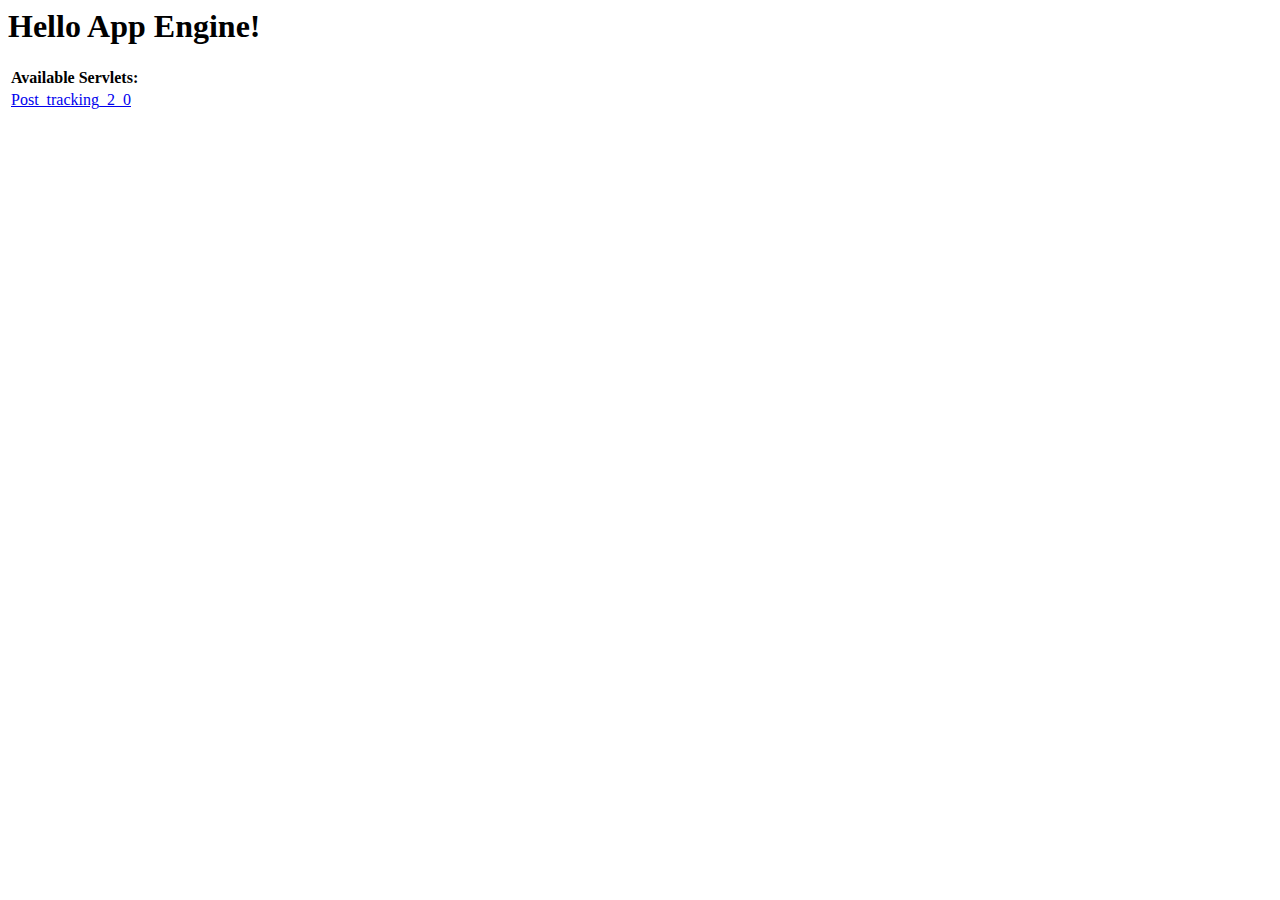
<file: trunk/post-tracking-2.0/war/index.html>
<!DOCTYPE HTML PUBLIC "-//W3C//DTD HTML 4.01 Transitional//EN">
<!-- The HTML 4.01 Transitional DOCTYPE declaration-->
<!-- above set at the top of the file will set     -->
<!-- the browser's rendering engine into           -->
<!-- "Quirks Mode". Replacing this declaration     -->
<!-- with a "Standards Mode" doctype is supported, -->
<!-- but may lead to some differences in layout.   -->

<html>
  <head>
    <meta http-equiv="content-type" content="text/html; charset=UTF-8">
    <title>Hello App Engine</title>
  </head>

  <body>
    <h1>Hello App Engine!</h1>
	
    <table>
      <tr>
        <td colspan="2" style="font-weight:bold;">Available Servlets:</td>        
      </tr>
      <tr>
        <td><a href="post_tracking_2_0">Post_tracking_2_0</a></td>
      </tr>
    </table>
  </body>
</html>
</file>
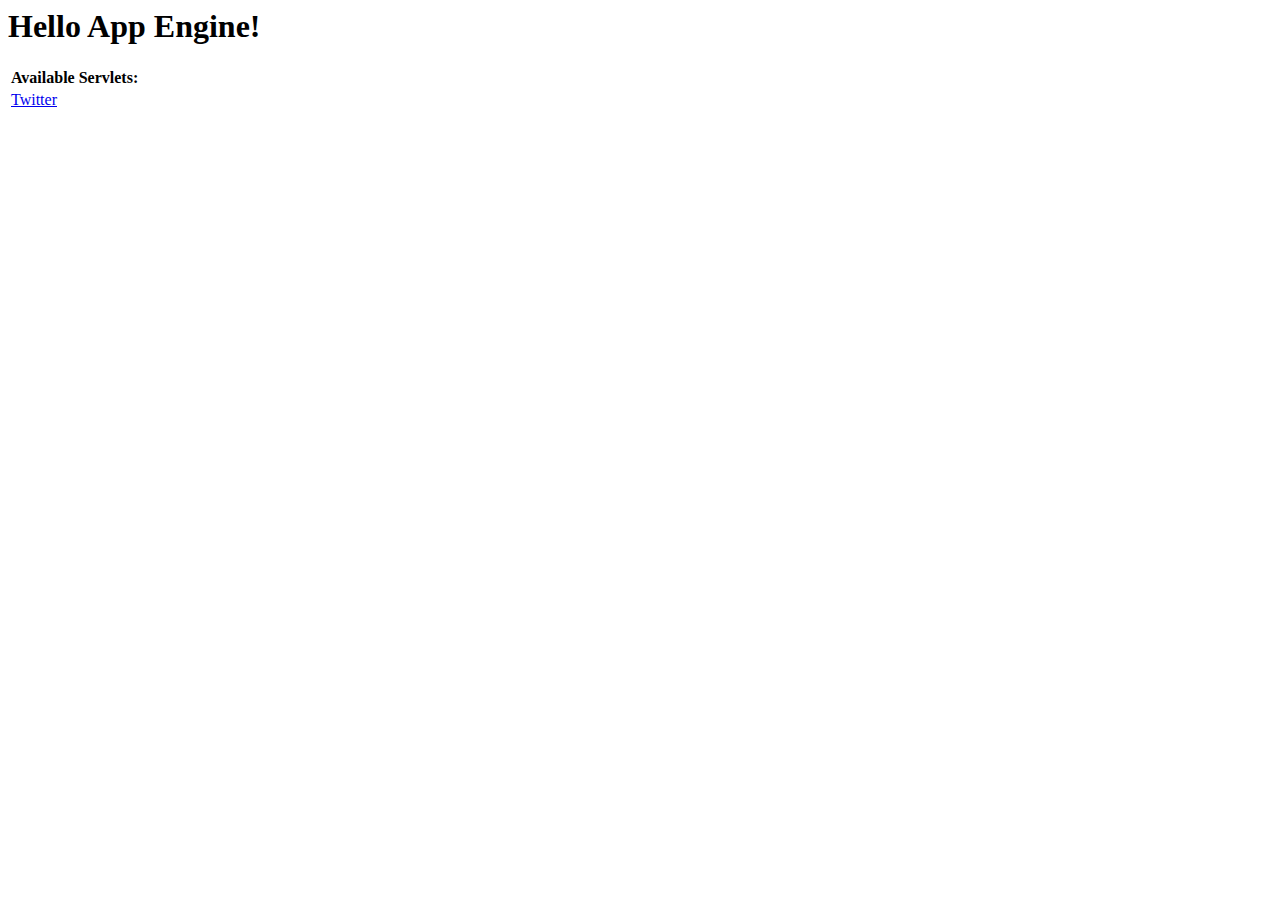
<file: trunk/twitter/war/index.html>
<!DOCTYPE HTML PUBLIC "-//W3C//DTD HTML 4.01 Transitional//EN">
<!-- The HTML 4.01 Transitional DOCTYPE declaration-->
<!-- above set at the top of the file will set     -->
<!-- the browser's rendering engine into           -->
<!-- "Quirks Mode". Replacing this declaration     -->
<!-- with a "Standards Mode" doctype is supported, -->
<!-- but may lead to some differences in layout.   -->

<html>
  <head>
    <meta http-equiv="content-type" content="text/html; charset=UTF-8">
    <title>Hello App Engine</title>
  </head>

  <body>
    <h1>Hello App Engine!</h1>
	
    <table>
      <tr>
        <td colspan="2" style="font-weight:bold;">Available Servlets:</td>        
      </tr>
      <tr>
        <td><a href="login.html">Twitter</a></td>
      </tr>
    </table>
  </body>
</html>
</file>
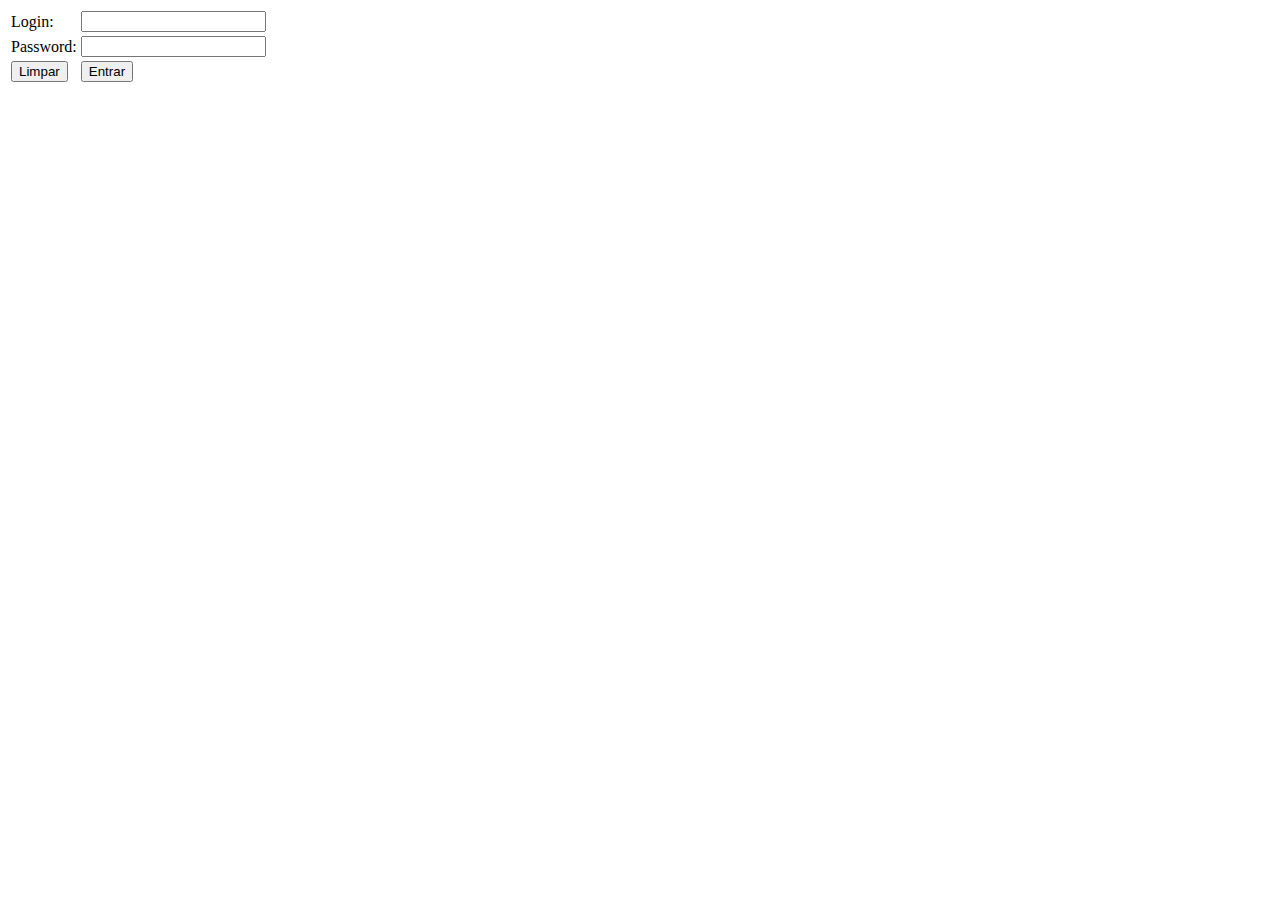
<file: trunk/twitter/war/login.html>
<!DOCTYPE html PUBLIC "-//W3C//DTD HTML 4.01 Transitional//EN" "http://www.w3.org/TR/html4/loose.dtd">
<html>

<head>
	<meta http-equiv="Content-Type" content="text/html; charset=ISO-8859-1">
	<title>Twitter</title>
</head>

<body>
	<form action="login" method="post">
	<table>
		<tr>
			<td>Login:</td>
			<td><input type="text" id="login" name="login"/>
		</tr>
		<tr>
			<td>Password:</td>
			<td><input type="password" id="password" name="password"/>
		</tr>
		<tr>
			<td><input type="reset" id="reset" value="Limpar"></td>
			<td><input type="submit" id="submit" value="Entrar"/>
		</tr>
	</table>
	</form>
</body>

</html>
</file>
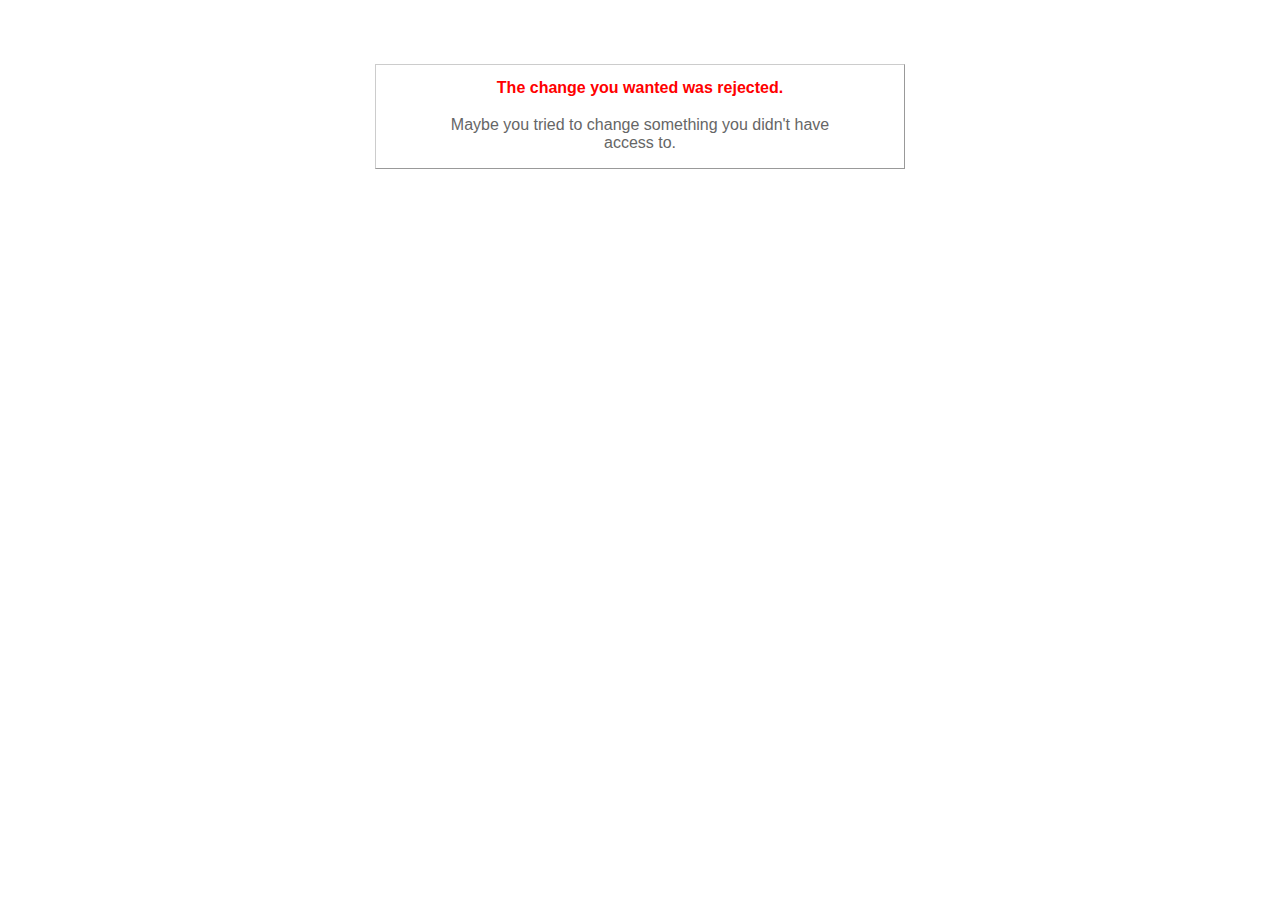
<file: trunk/jsf2gae/war/error/422.html>
<!DOCTYPE html PUBLIC "-//W3C//DTD XHTML 1.0 Transitional//EN"
       "http://www.w3.org/TR/xhtml1/DTD/xhtml1-transitional.dtd">

<html xmlns="http://www.w3.org/1999/xhtml" xml:lang="en" lang="en">

<head>
  <meta http-equiv="content-type" content="text/html; charset=UTF-8" />
  <title>The change you wanted was rejected (422)</title>
	<style type="text/css">
		body { background-color: #fff; color: #666; text-align: center; font-family: arial, sans-serif; }
		div.dialog {
			width: 25em;
			padding: 0 4em;
			margin: 4em auto 0 auto;
			border: 1px solid #ccc;
			border-right-color: #999;
			border-bottom-color: #999;
		}
		h1 { font-size: 100%; color: #f00; line-height: 1.5em; }
	</style>
</head>

<body>
  <!-- This file lives in public/422.html -->
  <div class="dialog">
    <h1>The change you wanted was rejected.</h1>
    <p>Maybe you tried to change something you didn't have access to.</p>
  </div>
</body>
</html>
</file>
